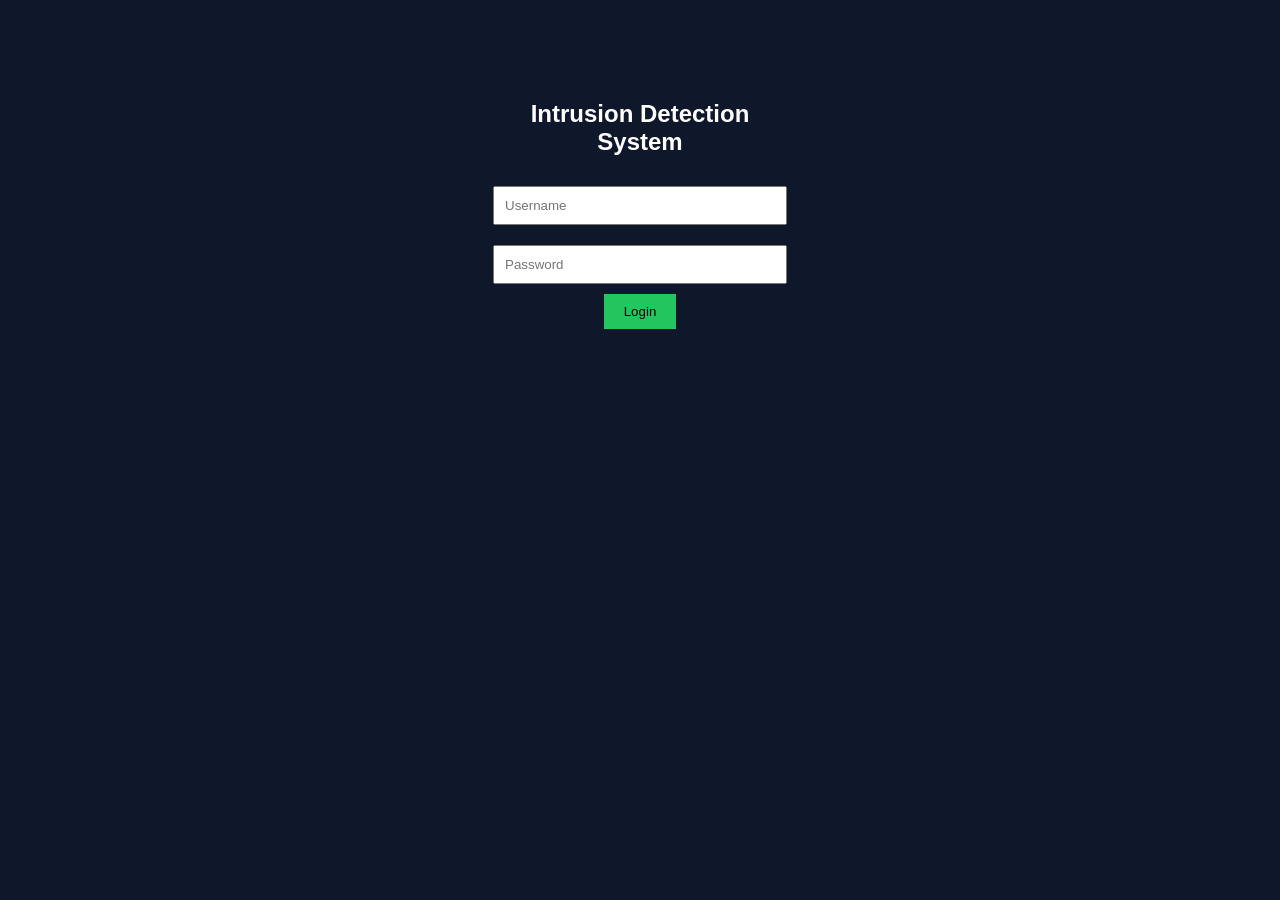
<file: INDEX.HTML>
<!DOCTYPE html>
<html lang="en">
<head>
    <meta charset="UTF-8">
    <title>IDS Login</title>
    <link rel="stylesheet" href="styles.css">
</head>
<body>

<div class="login-container">
    <h2>Intrusion Detection System</h2>
    <input type="text" id="username" placeholder="Username">
    <input type="password" id="password" placeholder="Password">
    <button onclick="login()">Login</button>
</div>

<script src="script.js"></script>
</body>
</html>
</file>
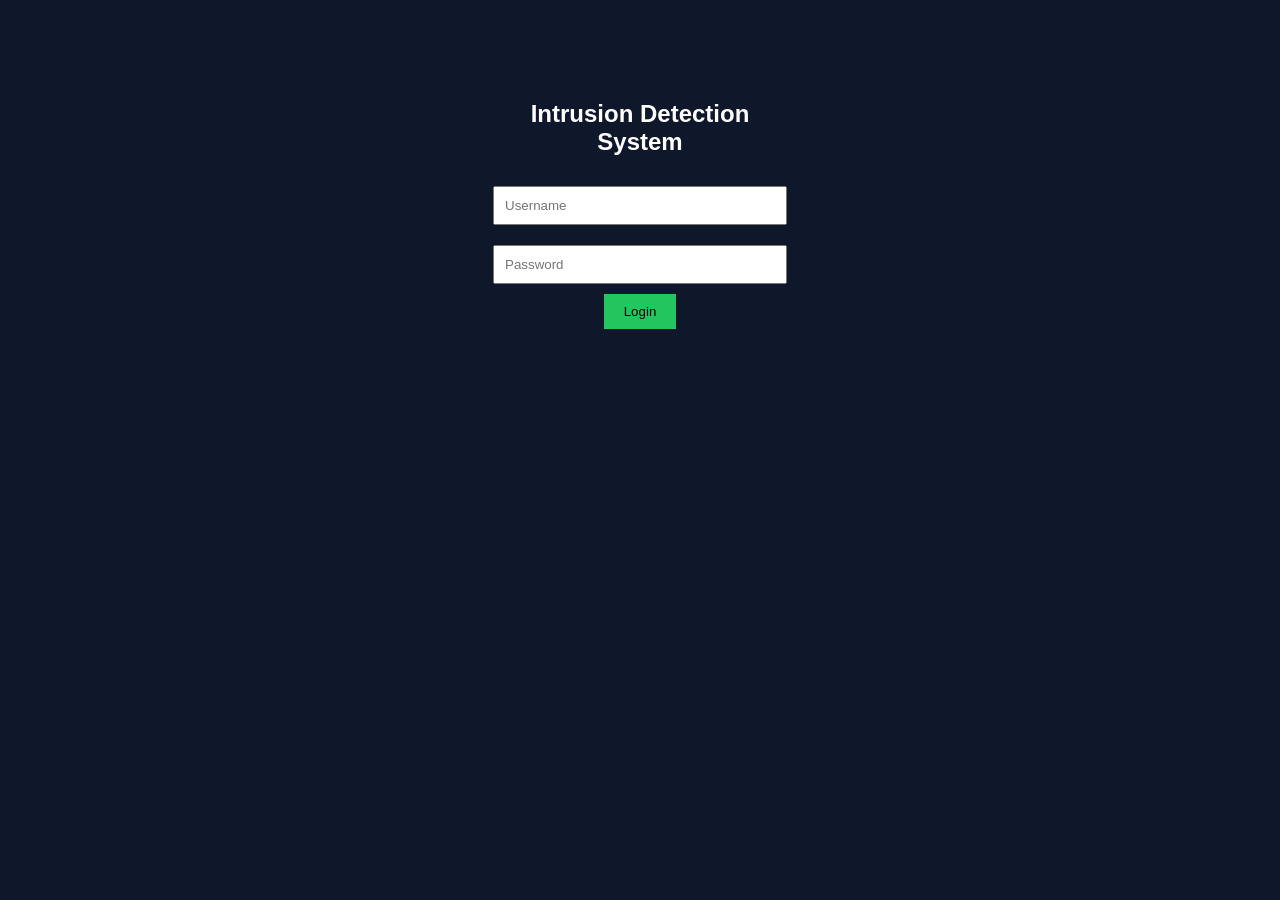
<file: index.html>
<!DOCTYPE html>
<html lang="en">
<head>
    <meta charset="UTF-8">
    <title>IDS Login</title>
    <link rel="stylesheet" href="styles.css">
</head>
<body>

<div class="login-container">
    <h2>Intrusion Detection System</h2>
    <input type="text" id="username" placeholder="Username">
    <input type="password" id="password" placeholder="Password">
    <button onclick="login()">Login</button>
</div>

<script src="script.js"></script>
</body>
</html>
</file>
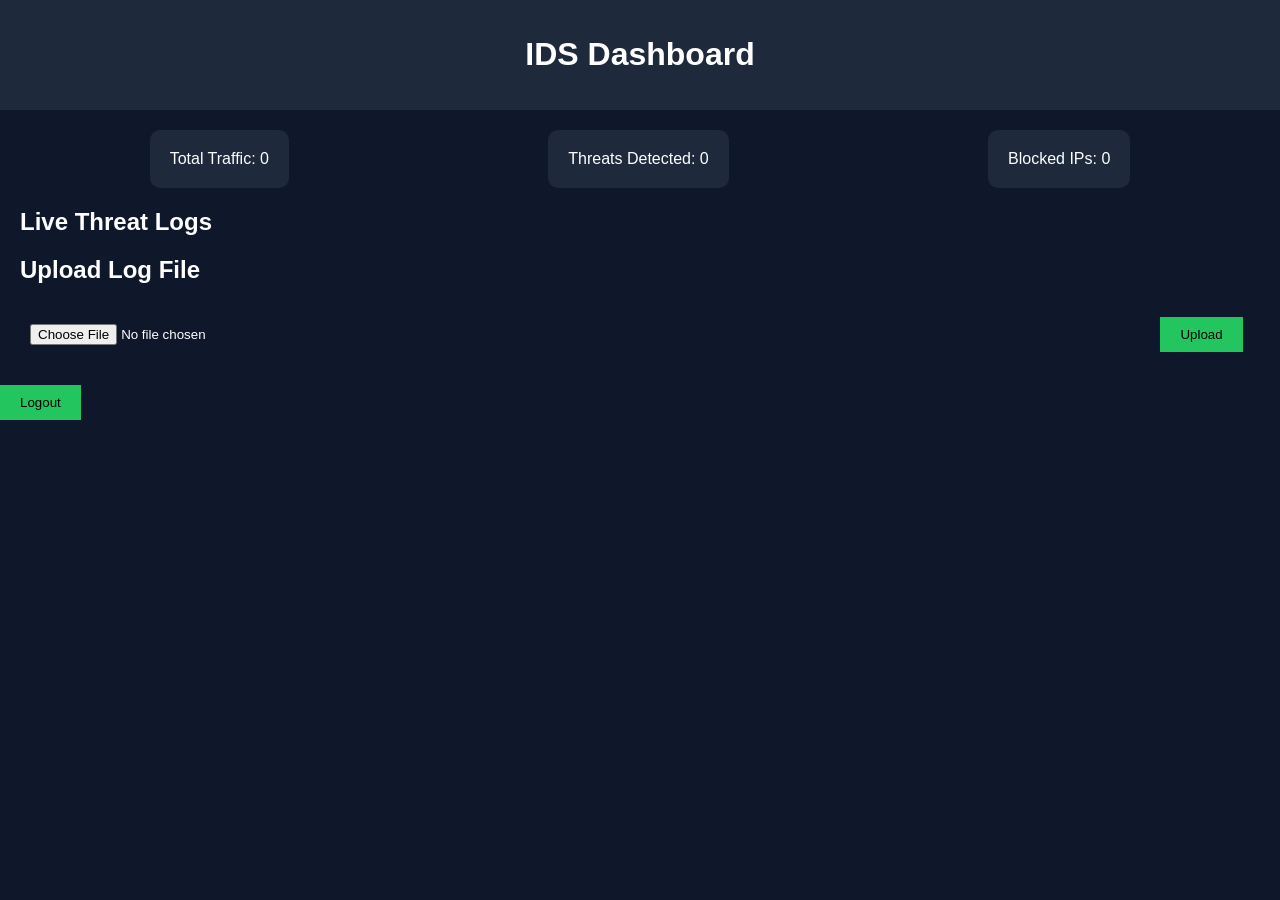
<file: dashboard.html>
<!DOCTYPE html>
<html lang="en">
<head>
    <meta charset="UTF-8">
    <title>IDS Dashboard</title>
    <link rel="stylesheet" href="styles.css">
</head>
<body>

<header>
    <h1>IDS Dashboard</h1>
</header>

<section class="stats">
    <div class="card">Total Traffic: <span id="traffic">0</span></div>
    <div class="card">Threats Detected: <span id="threats">0</span></div>
    <div class="card">Blocked IPs: <span id="blocked">0</span></div>
</section>

<section class="logs">
    <h2>Live Threat Logs</h2>
    <ul id="logList"></ul>
</section>

<section class="upload">
    <h2>Upload Log File</h2>
    <input type="file" id="fileUpload">
    <button onclick="uploadLog()">Upload</button>
</section>

<button onclick="logout()">Logout</button>

<script src="script.js"></script>
</body>
</html>
</file>
<file: styles.css>
body {
    font-family: Arial, sans-serif;
    background: #0f172a;
    color: white;
    margin: 0;
}

header {
    background: #1e293b;
    padding: 15px;
    text-align: center;
}

.login-container {
    width: 300px;
    margin: 100px auto;
    text-align: center;
}

input {
    width: 90%;
    padding: 10px;
    margin: 10px 0;
}

button {
    padding: 10px 20px;
    background: #22c55e;
    border: none;
    cursor: pointer;
}

.stats {
    display: flex;
    justify-content: space-around;
    margin: 20px;
}

.card {
    background: #1e293b;
    padding: 20px;
    border-radius: 10px;
}

.logs {
    margin: 20px;
}

.logs ul {
    list-style: none;
}

.logs li {
    background: #334155;
    margin: 5px;
    padding: 10px;
}

.upload {
    margin: 20px;
}
</file>
